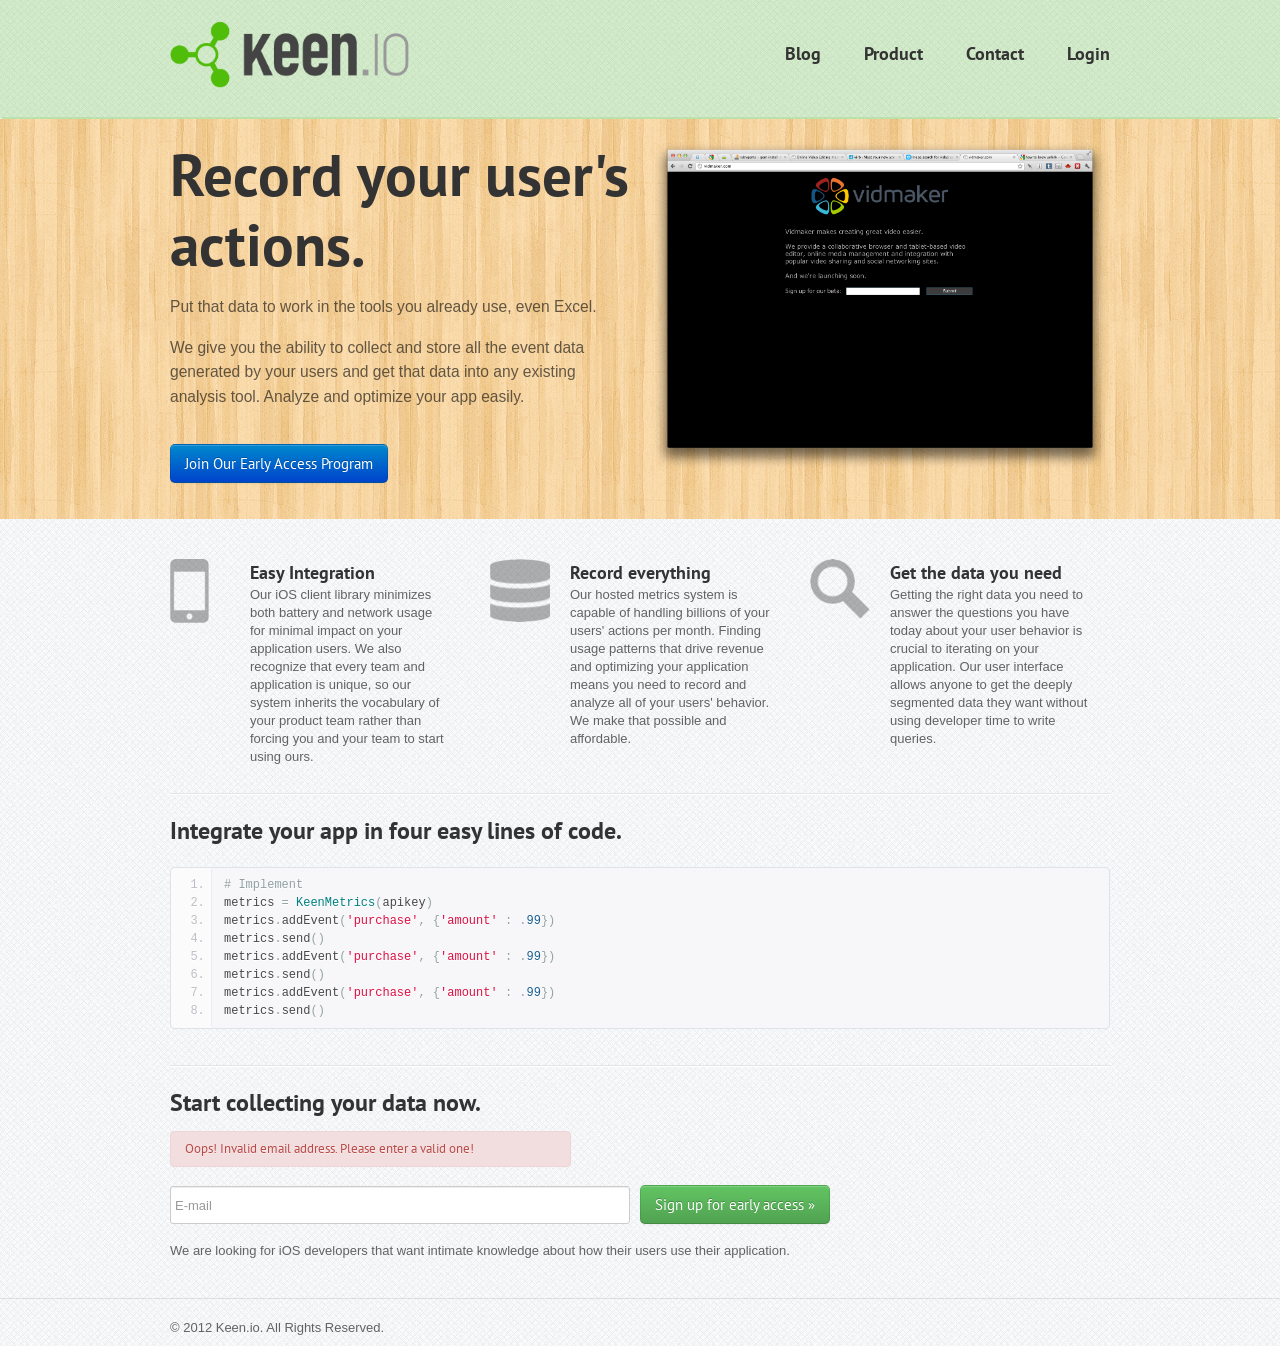
<file: index.html>
<!DOCTYPE html>
<html lang="en">
    <head>
        <meta charset="utf-8">
        <title>keen.io - record everything</title>
        <meta name="description" content="mobile metrics analytics social gaming keen">
        <meta name="author" content="Keen Labs, Inc.">

        <!-- Le HTML5 shim, for IE6-8 support of HTML elements -->
        <!--[if lt IE 9]>
        <script src="http://html5shim.googlecode.com/svn/trunk/html5.js"></script>
        <![endif]-->

        <!-- Le styles -->
        <link href="css/bootstrap.css" rel="stylesheet">
        <link href='http://fonts.googleapis.com/css?family=PT+Sans:400,700' rel='stylesheet' type='text/css'>
        <link href="css/site-style.css" rel="stylesheet">
        <link href="js/google-code-prettify/prettify.css" rel="stylesheet">

        <!-- Le fav and touch icons -->
        <link rel="shortcut icon" href="/static/images/favicon.ico">
        <link rel="apple-touch-icon" href="/static/images/apple-touch-icon.png">
        <link rel="apple-touch-icon" sizes="72x72" href="/static/images/apple-touch-icon-72x72.png">
        <link rel="apple-touch-icon" sizes="114x114" href="/static/images/apple-touch-icon-114x114.png">
    </head>

    <body onload="prettyPrint()">

        <header>
            <div class="container">
                <nav class="pull-right">
                    <ul>
                        <li><a href="http://blog.keen.io">Blog</a></li>
                        <li><a href="/static/pdf/Keen_Product_Overview.pdf">Product</a></li>
                        <!-- li><a href="#">Services</a></li -->
                        <li><a href="mailto:team@keen.io">Contact</a></li>
                        <li><a href="{{ url_for('.show_login') }}">Login</a></li>
                    </ul>
                </nav>
                <img src="img/keen_logo.png" alt="Keen.io">
            </div>
        </header>
        <div class="wood">
            <div class="container">
                <!-- Main hero unit for a primary marketing message or call to action -->
                <div class="row pitch">
                    <div class="span6">
                      <h1>Record your user's actions.</h1>
                      <p>Put that data to work in the tools you already use, even Excel.</p>
                      <p>We give you the ability to collect and store all the event data generated by your users and get that data into any existing analysis tool. Analyze and optimize your app easily.</p>
                      
                      <br>
                      <a href="#cta" class="btn btn-primary btn-large">Join Our Early Access Program</a>
                      <br>
                      <br>
                      <br>
                      
                    </div>
                    <div class="span6">
                      <img src="img/screenshot.png" alt="Hero">
                    </div>
                  
 
                </div>
            </div>
          </div>

        <div class="container supplement">
              <div class="row features">
                  <div class="span1"><img src="img/phone.png"></div>
                  <div class="span3">
                      <h3>Easy Integration</h3>
                      <p>Our iOS client library minimizes both battery and network usage for minimal impact on your
                          application users.  We also recognize that every team and application is unique, so our system
                          inherits the vocabulary of your product team rather than forcing you and your team to start
                          using ours.  </p>
                      <p><!--a class="btn" href="#">View details &raquo;</a--></p>
                  </div>
                  <div class="span1"><img src="img/database.png"></div>
                  <div class="span3">
                      <h3>Record everything</h3>
                      <p>Our hosted metrics system is capable of handling billions of your users' actions per month.
                          Finding usage patterns that drive revenue and optimizing your
                          application means you need to record and analyze all of your users' behavior.
                          We make that possible and affordable.</p>
                      <p><!--a class="btn" href="#">View details &raquo;</a--></p>
                  </div>
                  <div class="span1"><img src="img/search.png"></div>
                  <div class="span3">
                      <h3>Get the data you need</h3>
                      <p>Getting the right data you need to answer the questions you have today about your user
                          behavior is crucial to iterating on your application.  Our user interface allows anyone to get
                          the deeply segmented data they want without using developer time to write queries.</p>
                      <p><!--a class="btn" href="#">View details &raquo;</a--></p>
                  </div>
              </div>
  
<hr>            
<div class="row">
<div class="span12">
<h2>Integrate your app in four easy lines of code.</h2>
<br>
<pre class="prettyprint linenums lang-py"># Implement
metrics = KeenMetrics(apikey)
metrics.addEvent('purchase', {'amount' : .99})
metrics.send()
metrics.addEvent('purchase', {'amount' : .99})
metrics.send()
metrics.addEvent('purchase', {'amount' : .99})
metrics.send()</pre>
</div>
</div>
<hr>
              
              <div class="row cta">
                <div class="span12">
                    <h2>Start collecting your data now.</h2>
                    
                    <form action="/signup" method=post id="signup_form">
                        <div class="alert alert-error" style="margin-top:10px; width:350px;">Oops!  Invalid email address.  Please enter a valid one!</div>
                        <input type="text" placeholder="E-mail" id="email" class="span6" name="email"/><a class="btn btn-success btn-large" onclick="$('#signup_form').submit()">Sign up for early access &raquo;</a>
                        <br>
                        <br>
                        <p>We are looking for iOS developers that want intimate knowledge about how their users use their application.</p>
                    </form>
                </div>
            </div>

            <!-- /container -->
        </div>
    
        <footer>
            <div class="container">
                <p>&copy; 2012 Keen.io. All Rights Reserved.</p>
            </div>
        </footer>

        <!-- Le javascript
        ================================================== -->
        <!-- Placed at the end of the document so the pages load faster -->
        <!-- Grab Google CDN's jQuery, with a protocol relative URL; fall back to local if offline -->
          <script src="//ajax.googleapis.com/ajax/libs/jquery/1.7.1/jquery.min.js"></script>
          <script>window.jQuery || document.write('<script src="../static/js/jquery.js"><\/script>')</script>
        <script src="js/google-code-prettify/prettify.js"></script>
    </body>
</html>
</file>
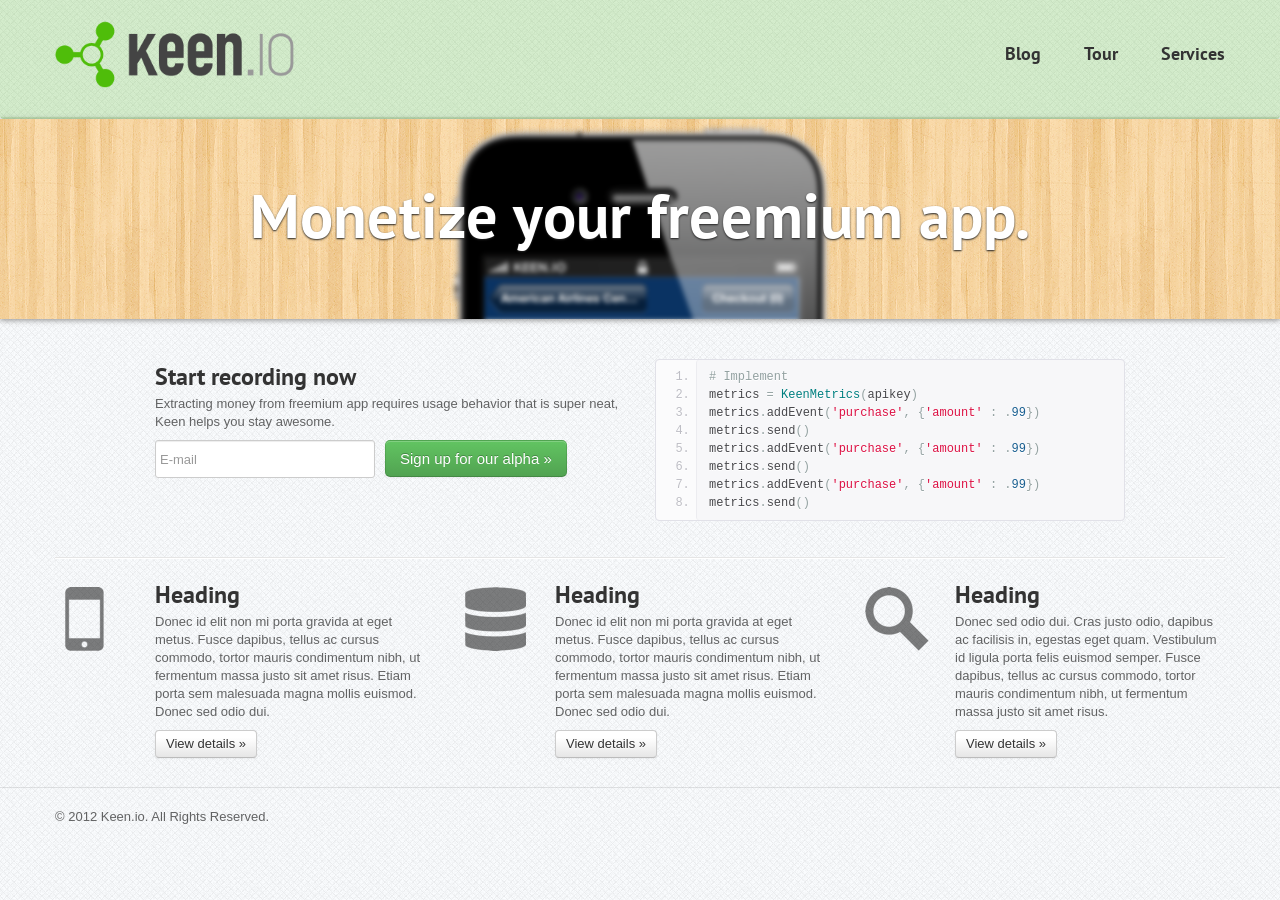
<file: index-old.html>
<!DOCTYPE html>
<html lang="en">
  <head>
    <meta charset="utf-8">
    <title>Keen.io</title>
    <meta name="description" content="Keen insights. DATA!">
    <meta name="author" content="Keen Team">

    <!-- Le HTML5 shim, for IE6-8 support of HTML elements -->
    <!--[if lt IE 9]>
      <script src="http://html5shim.googlecode.com/svn/trunk/html5.js"></script>
    <![endif]-->
    

    <!-- Le styles -->
    <link href="css/bootstrap.css" rel="stylesheet">
    <link href="css/bootstrap-responsive.css" rel="stylesheet">
    <link href="js/google-code-prettify/prettify.css" rel="stylesheet">
    <link href='http://fonts.googleapis.com/css?family=PT+Sans:400,700' rel='stylesheet' type='text/css'>
    <link href="css/style.css" rel="stylesheet">

    <!-- Le fav and touch icons -->
    <link rel="shortcut icon" href="images/favicon.ico">
    <link rel="apple-touch-icon" href="images/apple-touch-icon.png">
    <link rel="apple-touch-icon" sizes="72x72" href="images/apple-touch-icon-72x72.png">
    <link rel="apple-touch-icon" sizes="114x114" href="images/apple-touch-icon-114x114.png">
  </head>

  <body onload="prettyPrint()">
   
    <header>
      <div class="container">
        <nav class="pull-right">
          <ul>
            <li><a href="#">Blog</a></li>
            <li><a href="#">Tour</a></li>
            <li><a href="#">Services</a></li>
          </ul>
        </nav>
       <img src="img/keen_logo.png" alt="Keen.io">

      </div>
    </header>

    <div class="hero">
      <div class="container">

      <!-- Main hero unit for a primary marketing message or call to action -->
        <div class="row">
          <div class="span12">
            <h1>Monetize your freemium app.</h1>  
          </div>
        </div>
      </div>
    </div>
    
    <div class="container">
        <div class="row">
          <div class="span5 offset1 cta">
            <h2>Start recording now</h2>
            <p>Extracting money from freemium app requires usage behavior that is super neat, Keen helps you stay awesome.</p>  
            <p>
              <input type="text" placeholder="E-mail" /><a class="btn btn-success btn-large">Sign up for our alpha &raquo;</a>
            </p>
          </div>
          <div class="span5">
            
            <pre class="prettyprint linenums lang-py"># Implement
metrics = KeenMetrics(apikey)
metrics.addEvent('purchase', {'amount' : .99})
metrics.send()
metrics.addEvent('purchase', {'amount' : .99})
metrics.send()
metrics.addEvent('purchase', {'amount' : .99})
metrics.send()</pre>
          </div>

        </div>
      
      <hr />
      
      <!-- Example row of columns -->
      <div class="row supplement">
        <div class="span1"><img src="img/phone.png"></div>
        <div class="span3">
          <h2>Heading</h2>
           <p>Donec id elit non mi porta gravida at eget metus. Fusce dapibus, tellus ac cursus commodo, tortor mauris condimentum nibh, ut fermentum massa justo sit amet risus. Etiam porta sem malesuada magna mollis euismod. Donec sed odio dui. </p>
          <p><a class="btn" href="#">View details &raquo;</a></p>
        </div>
        
        <div class="span1"><img src="img/database.png"></div>
        <div class="span3">
          <h2>Heading</h2>
           <p>Donec id elit non mi porta gravida at eget metus. Fusce dapibus, tellus ac cursus commodo, tortor mauris condimentum nibh, ut fermentum massa justo sit amet risus. Etiam porta sem malesuada magna mollis euismod. Donec sed odio dui. </p>
          <p><a class="btn" href="#">View details &raquo;</a></p>
       </div>
        
        <div class="span1"><img src="img/search.png"></div>
        <div class="span3">
          <h2>Heading</h2>
          <p>Donec sed odio dui. Cras justo odio, dapibus ac facilisis in, egestas eget quam. Vestibulum id ligula porta felis euismod semper. Fusce dapibus, tellus ac cursus commodo, tortor mauris condimentum nibh, ut fermentum massa justo sit amet risus.</p>
          <p><a class="btn" href="#">View details &raquo;</a></p>
        </div>
      </div>
    <!-- /container -->
    </div> 
    
    <footer>
      <div class="container">
        <p>&copy; 2012 Keen.io. All Rights Reserved.</p>
      </div>
    </footer>

    <!-- Le javascript
    ================================================== -->
    <!-- Placed at the end of the document so the pages load faster -->
    <!-- Grab Google CDN's jQuery, with a protocol relative URL; fall back to local if offline -->
      <script src="//ajax.googleapis.com/ajax/libs/jquery/1.7.1/jquery.min.js"></script>
      <script>window.jQuery || document.write('<script src="js/jquery.js"><\/script>')</script>
    <script src="js/google-code-prettify/prettify.js"></script>


  </body>
</html>
</file>
<file: css/site-style.css>
body {
  font-family: 'PT Sans', sans-serif;
  background: url("../img/background.png") repeat;
}

header {
  background:rgba(67,180,12,.2);
  border-bottom:2px solid rgba(67,180,12,.15);
  padding:20px;
  -webkit-border-radius: 0 0 4px 4px;
     -moz-border-radius: 0 0 4px 4px;
          border-radius: 0 0 4px 4px;
}

header ul li {
  display:inline;
  list-style-type:none;
  line-height:68px;
  margin-left:40px;
  font-size:18px;
  font-weight:bold;
}

header ul li a {
  color:#333;
}

header ul li a:hover {
  border-bottom:2px solid;
  text-decoration:none;
  opacity:.6;
  color:#333;
}

header img {
  width:240px;
}

.cta input {
  height:28px;
  margin: -3px 10px 0   0;
}

footer {
  margin-top:20px;
  padding-top:20px;
  border-top:1px solid rgba(0,0,0,.1);
  
}

p {
  color:rgba(0,0,0,.6);
}


.pitch {
  border-radius:4px 4px 0 0;
  margin-top:20px;
}

.early {
  margin-bottom:20px;
}

.early h3 {
  line-height:60px;
  font-weight:normal;
}

.pitch h1 {
  font-size:4.5em;
  line-height:1.2em;
}

.pitch p {
  margin:1em 0;
  font-size:1.2em ;
  line-height:1.6em;
}

.supplement {
  margin-top:20px;
}

.supplement p {
  margin-right:20px;
}

.features img {
  opacity:.3;
}

.features {
  margin-top:20px;
}

.wood {
  background: url("../img/wood_pattern.png") repeat;
}
</file>
<file: js/google-code-prettify/prettify.css>
.com { color: #93a1a1; }
.lit { color: #195f91; }
.pun, .opn, .clo { color: #93a1a1; }
.fun { color: #dc322f; }
.str, .atv { color: #D14; }
.kwd, .linenums .tag { color: #1e347b; }
.typ, .atn, .dec, .var { color: teal; }
.pln { color: #48484c; }

.prettyprint {
  padding: 8px;
  background-color: #f7f7f9;
  border: 1px solid #e1e1e8;
}
.prettyprint.linenums {
  -webkit-box-shadow: inset 40px 0 0 #fbfbfc, inset 41px 0 0 #ececf0;
     -moz-box-shadow: inset 40px 0 0 #fbfbfc, inset 41px 0 0 #ececf0;
          box-shadow: inset 40px 0 0 #fbfbfc, inset 41px 0 0 #ececf0;
}

/* Specify class=linenums on a pre to get line numbering */
ol.linenums {
  margin: 0 0 0 33px; /* IE indents via margin-left */
} 
ol.linenums li {
  padding-left: 12px;
  color: #bebec5;
  line-height: 18px;
  text-shadow: 0 1px 0 #fff;
}
</file>
<file: css/style.css>
body {
  font-family: 'PT Sans', sans-serif;
  background: url("../img/background.png") repeat;
}

header {
  background:rgba(67,180,12,.2);
  border-bottom:2px solid rgba(67,180,12,.15);
  padding:20px;
  -webkit-border-radius: 0 0 4px 4px;
     -moz-border-radius: 0 0 4px 4px;
          border-radius: 0 0 4px 4px;
}

header ul li {
  display:inline;
  list-style-type:none;
  line-height:68px;
  margin-left:40px;
  font-size:18px;
  font-weight:bold;
}

header ul li a {
  color:#333;
}

header ul li a:hover {
  border-bottom:2px solid;
  text-decoration:none;
  opacity:.6;
  color:#333;
}

header img {
  width:240px;
}

.cta input {
  height:28px;
  margin: -3px 10px 0   0;
}

footer {
  margin-top:20px;
  padding-top:20px;
  border-top:1px solid rgba(0,0,0,.1);
  
}

p {
  color:rgba(0,0,0,.6);
}

.hero {
  background: url("../img/wood_pattern.png") repeat;
  box-shadow: 0 1px 6px #888;
  margin-bottom:40px;
}

.hero .container {
  background: url("../img/iphone.png") no-repeat;
  background-position: top center;
  min-height:200px;
  
}
.hero h1 {
  text-align:center;
  margin-top:60px;
  color:#fff;
  text-shadow: 0 1px 2px #222;
  font-size:62px;
  line-height:72px;
}

.supplement img {
  margin:10px;
  opacity:.5;
}
</file>
